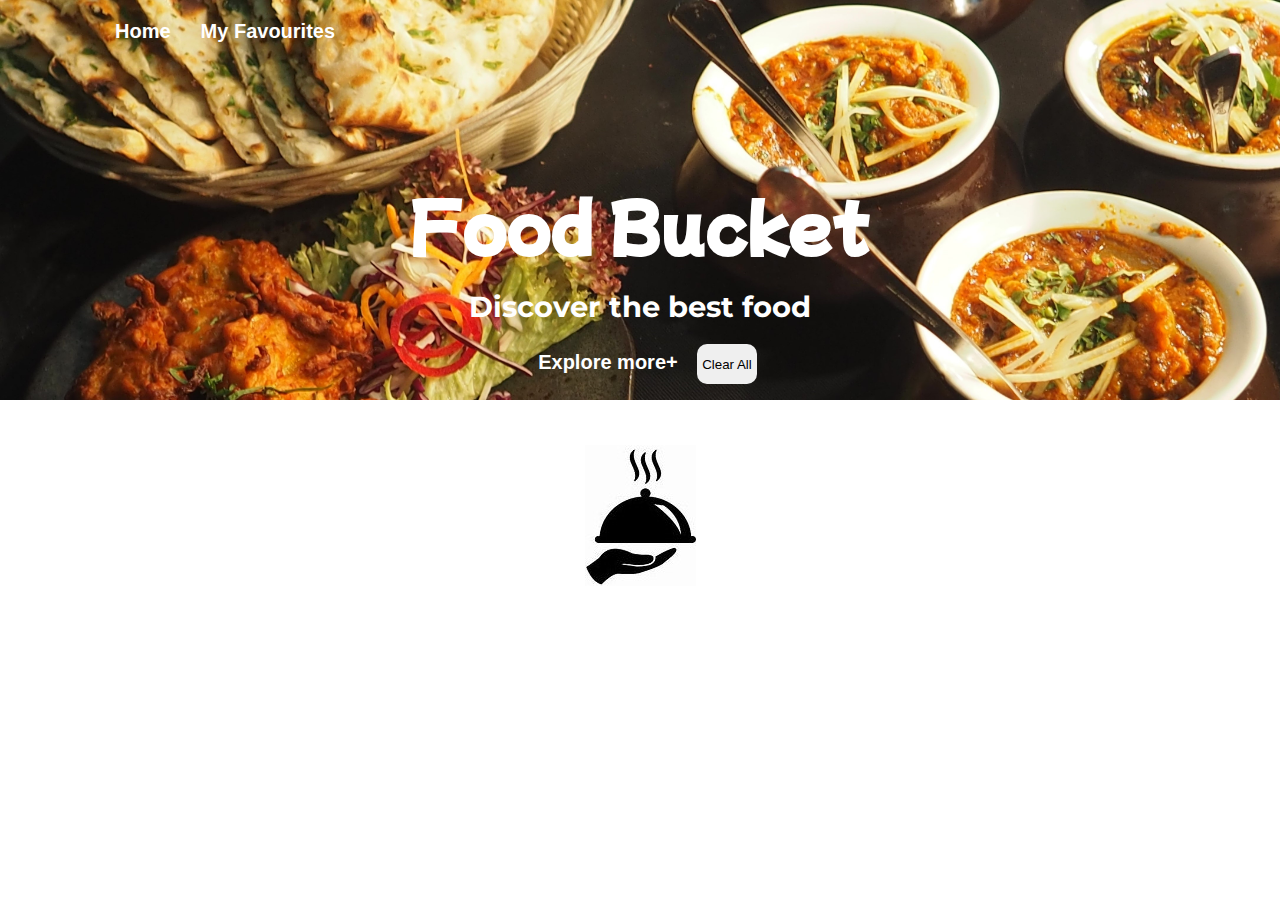
<file: favourites.html>
<!DOCTYPE html>
<html lang="en">
<head>
    <meta charset="UTF-8">
    <meta http-equiv="X-UA-Compatible" content="IE=edge">
    <meta name="viewport" content="width=device-width, initial-scale=1.0">
    <title>Favourites</title>
    <link rel="preconnect" href="https://fonts.googleapis.com">
    <link rel="preconnect" href="https://fonts.gstatic.com" crossorigin>
    <link href="https://fonts.googleapis.com/css2?family=Mochiy+Pop+One&display=swap" rel="stylesheet">
    <link rel="preconnect" href="https://fonts.googleapis.com">
    <link rel="preconnect" href="https://fonts.gstatic.com" crossorigin>
    <link href="https://fonts.googleapis.com/css2?family=Montserrat:wght@200&display=swap" rel="stylesheet">
    <link rel="shortcut icon" href="./img/favicon.jpeg" type="image/x-icon">
    <link rel="stylesheet" href="style.css">
</head>
<body onload="fetchData()">


    <div class="navigation">
            
        <nav>
            <a href="./index.html">Home</a>
            <a href="./favourites.html">My Favourites</a>
            
            
     

        </nav>
        <div class="name"><h1>Food Bucket</h1></div>
        <div class="text"><h2>Discover the best food </h2></div>
        <div class="search">
            
                
            <a href="./index.html" class="removeBtn">Explore more+</a>
            <button type="submit" id="searchBtn" class="searchbtn" onclick="removeAll()">Clear All</button>
            
        </div>
    </div>



    <div class="mealDetails" id="mealDetails">
        <button type="button" class="recipeClose" id="recipeClose">X</button>

        <div class="mealContent">
            



        </div>
    </div>
    


    <div class="jumbotron">
        <img id="nofav" src="./img/favicon.jpeg" alt="">
    
        
        <div class="container1">
          
          <div id="cards-group"></div>
    
        </div> 
      </div> 




<script src="./script1.js"></script>
</body>
</html>
</file>
<file: style.css>
*{
    margin: 0;
    padding: 0;
}

h2{
    margin: 10px;
    padding: 10px;
}

body{
    font-family:  sans-serif;
}
.cards-group{
    display: flex;
}
.navigation{
    background-image: url(./img/bg.jpg);
    width: 100%;
    height: 400px;
    background-size: cover;
}
nav{
    display: flex;
    width: 100%;
    height: 100px;
    padding-left: 100px;
    padding-top: 20px;

}

nav a, .removeBtn{
    color: white;
    text-decoration: none;
    margin: 0px 15px;
    font-size: 20px;
    font-weight: 900;
}


.navigation .name{
    margin: auto;
    font-family: 'Mochiy Pop One', sans-serif;
    margin-top: 57px;
    text-align: center;
    font-size: xx-large;
    color: white;
}
.navigation .text{
    margin: 0;
    padding: 0;
    padding-top: -7px;
    color: white;
    text-align: center;
    font-size: larger;
    font-family: 'Montserrat', sans-serif;
}

.navigation .search{
    margin-top: 0px;
    text-align: center;
    
}
.navigation .search input{
    
    width: 50%;
    font-size: 20px;
    padding: 2px 15px;
    margin: auto;
    border:none;
    height: 40px;
    outline: none;
    border-radius: 10px;
    background: #fff;
    
}

.searchbtn, .searchbtn1{
    height: 40px;
    border-radius: 10px;
    cursor: pointer;
    border: none;
    text-align: center;
    justify-content: center;
    padding: 2px 5px;
    outline: none;
}

.wrapper, .exploreMore, .card1{
    margin: 30px 0px;

    width: 90vw;
    display: flex;
    justify-content: center;
    align-items: center;
    justify-content:center;
    flex-wrap: wrap;
}
.card{
    text-align: center;
    box-shadow: 0 4px 21px -12px rgba(0, 0, 0, 0.79);
    border-radius: 10px;
    margin: 10px;
}
 .card img{
    cursor: pointer;
    width: 350px;

    height: 300px;
    background-size: cover;
    border-radius: 10px;    
}

.card h3{
    margin: 10px 0px;
}

.mealItem{
    display: block;
}

.searchResults .title{
    display: none;
}

.searchResults .nosearch{
    display: none;
    font-weight: 800;
    margin-top: 40px;
    text-align: center;
    font-family: 'Montserrat', sans-serif;
}

.buttons{
    display: flex;
    justify-content: space-around;
    align-items: center;
    justify-content: center;
}

.recipeBtn, .recipeBtn1{
    text-decoration: none;
    color: white;
    background-color: #212121;
    font-weight: 500;
    font-size: 1.1rem;
    padding:0.75rem 2rem;
    display: block;
    cursor: pointer
    width 175px;
    margin: 15px;
    
    border-radius: 2rem;
}

.recipeBtn:hover{
    color: #212121;
    background-color: white;
}


.mealDetails, .Favourites{
    position: fixed;
    top: 7%;
    left: 7%;
    right: 7%;
    bottom: 7%;
    width: 65%;
    color: white;
    background-color: #454545;
    border-radius: 1rem;
    overflow-y: scroll;
    padding:2rem;
    margin: 2rem;
    display: none;
}
.recipeClose{
    position: absolute;
    right: 2rem;
    top: 2rem;
    font-size: 1.8rem;
    background-color: white;
    color: #454545;
    width: 35px;
    height: 35px;
    border-radius: 50%;
    display: flex;
    align-items: center;
    justify-content: center;
    opacity: 0.8;
    border: none;
    outline: none;
    cursor: pointer;
}

.mealContent{
    margin: 2rem;
}

.mealTitle{
    letter-spacing: 1px;
    padding-bottom: 1rem;
}
.mealCatogary{
    background: #fff;
    font-weight: 600;
    color: #212121;
    display: inline-block;
    padding: 0.2rem 0.5rem;
    border-radius: 0.3rem;
}
.recipe{
    padding:1rem 0;
}
.mealCircleImage{
    align-items: center;
    margin-left: auto;
    margin-right: auto;
}

.mealCircleImage img{
    width: 300px;
    height: 300px;
    border-radius: 10%;

}

#nofav{
    margin-top: 45px;
    margin-left: auto;
    margin-right: auto;
}


@media (max-width:475px){
    
.name{
    margin: auto;
    font-family: 'Mochiy Pop One', sans-serif;
    margin-top: 30px;
    text-align: center;
    font-size: x-large;
    color: white;
}
.search-content{
    background-color: #212121;
    color: #fff;
    outline: #212121;
}
   


}
</file>
